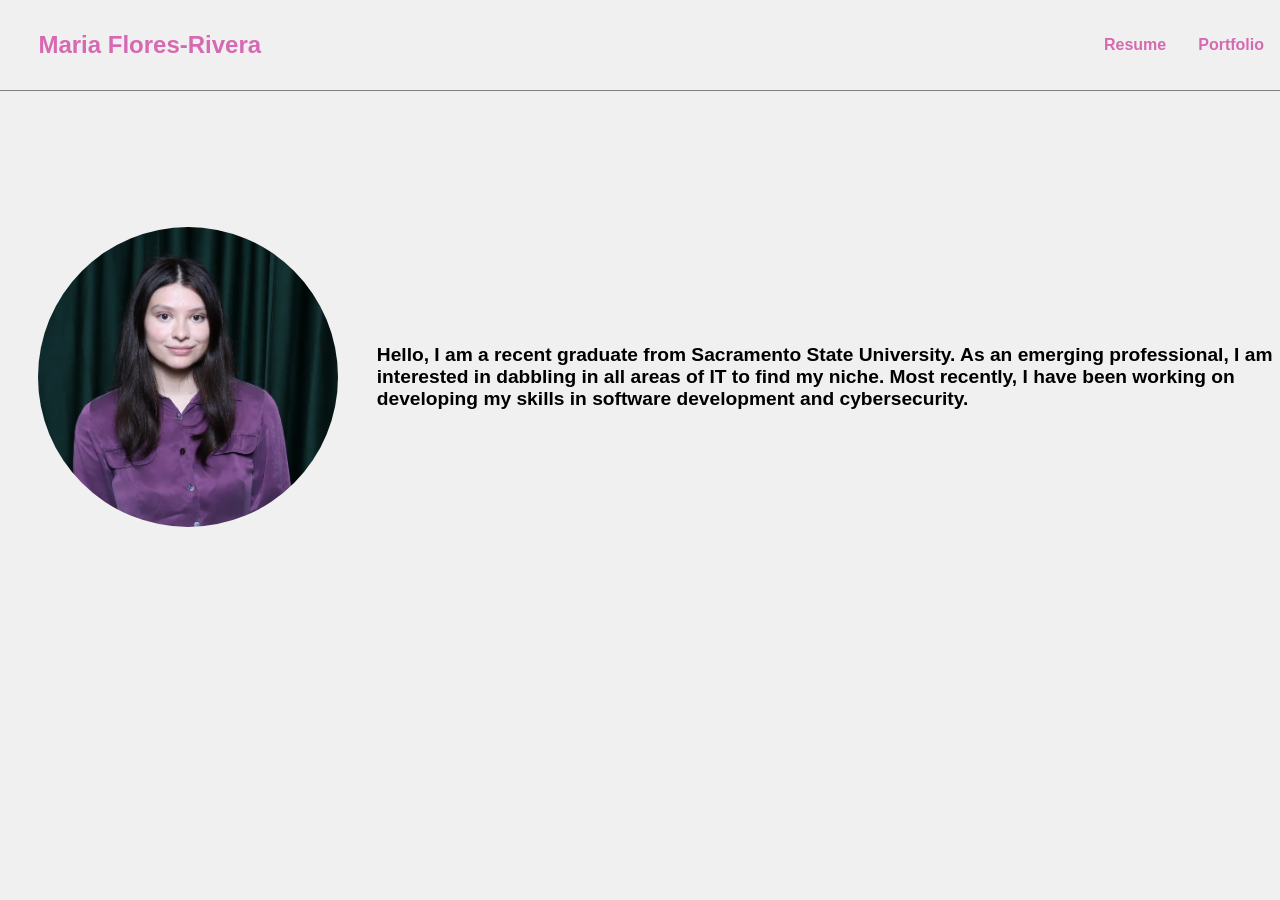
<file: index.html>
<!DOCTYPE html>
<html lang="en">
<head>
    <meta charset="UTF-8">
    <meta name="viewport" content="width=device-width, initial-scale=1.0">
    <title>Maria Flores-Rivera</title>
    <link rel="stylesheet" href="style.css">
</head>
<body>
    <nav class="nav">
        <div class="nav__name">
            <h1>Maria Flores-Rivera</h1>
        </div>
        <div class = "nav__bar">
            <ul>
                <li><a href="resume.html">Resume<br></a></li>
                <li><a href="portfolio.html">Portfolio</a></li>
            </ul>
        </div>
    </nav>

    <script src="script.js"></script>
    <div class="content">
        <div class="left_content">
            <img src="2026careerfair.webp" id="pp">
        </div>
        <div class="right_content">
            <script>intro()</script>
        </div>
        
    </div>
</body>
</html>
</file>
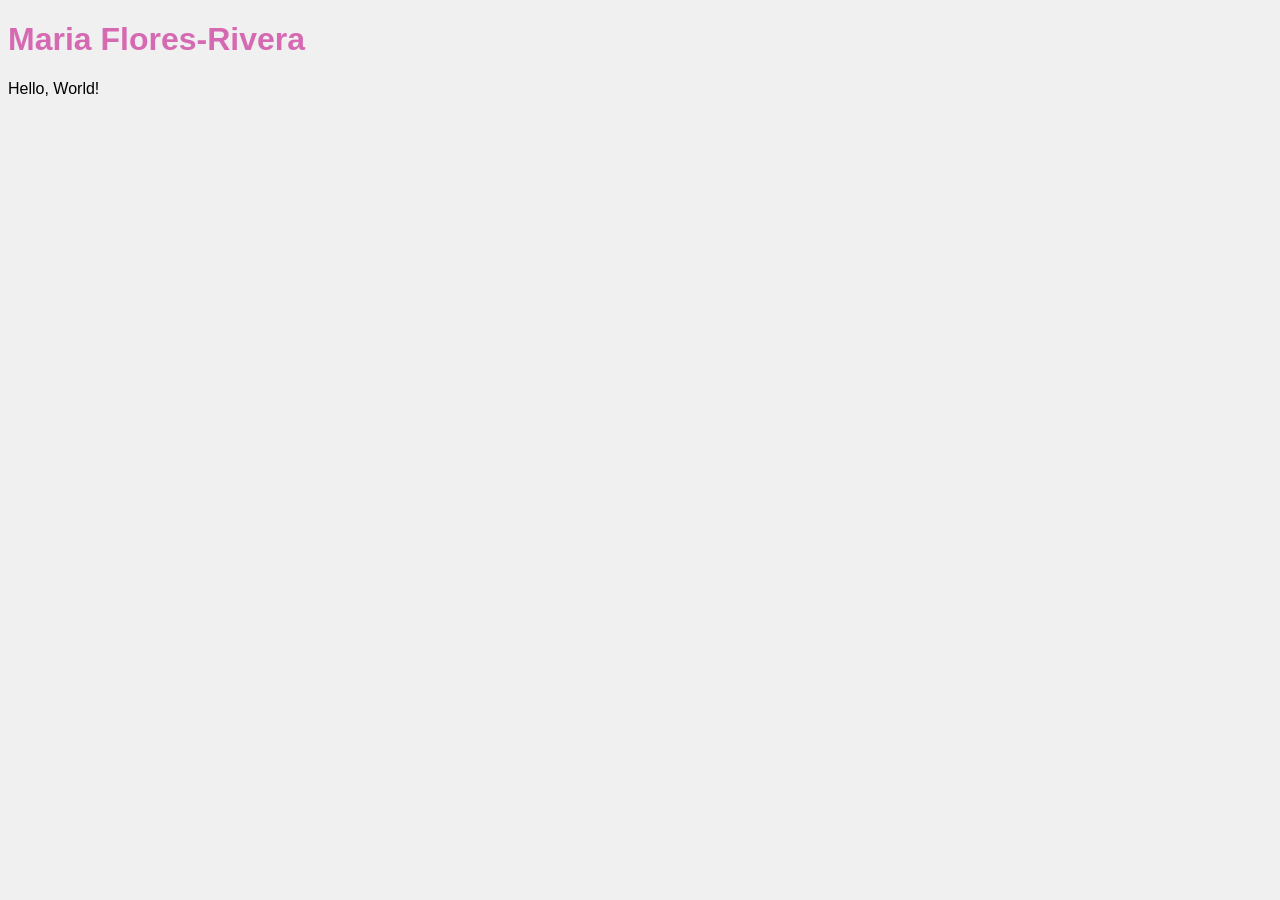
<file: portfolio/index.html>
<!DOCTYPE html>
<html lang="en">
<head>
    <meta charset="UTF-8">
    <meta name="viewport" content="width=device-width, initial-scale=1.0">
    <title>Maria Flores-Rivera</title>
    <link rel="stylesheet" href="style.css">
</head>
<body>
    <h1>Maria Flores-Rivera</h1>

    <script src="script.js"></script>
</body>
</html>
</file>
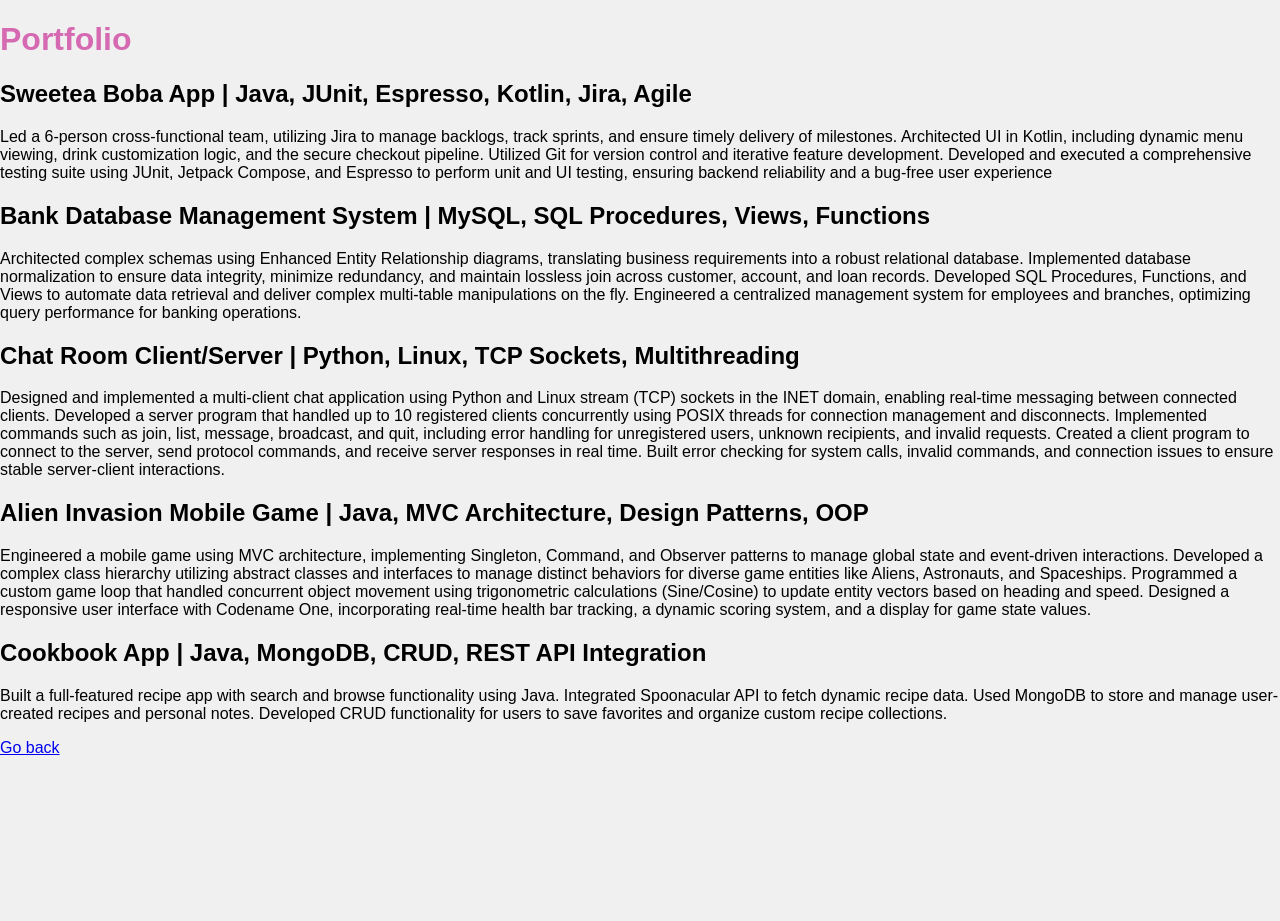
<file: portfolio.html>
<!DOCTYPE html>
<html lang="en">
<head>
    <meta charset="UTF-8">
    <meta name="viewport" content="width=device-width, initial-scale=1.0">
    <title>Resume</title>
    <link rel="stylesheet" href="style.css">
</head>
<body>
    <h1>Portfolio</h1>
    <script src="script.js"></script>
    <script>
        let name = "Sweetea Boba App"
        let techs = "Java, JUnit, Espresso, Kotlin, Jira, Agile"
        let desc = "Led a 6-person cross-functional team, utilizing Jira to manage backlogs, track sprints, and ensure timely delivery of milestones. Architected UI in Kotlin, including dynamic menu viewing, drink customization logic, and the secure checkout pipeline. Utilized Git for version control and iterative feature development. Developed and executed a comprehensive testing suite using JUnit, Jetpack Compose, and Espresso to perform unit and UI testing, ensuring backend reliability and a bug-free user experience"
        project(name, techs, desc)

        name = "Bank Database Management System"
        techs = "MySQL, SQL Procedures, Views, Functions"
        desc = "Architected complex schemas using Enhanced Entity Relationship diagrams, translating business requirements into a robust relational database. Implemented database normalization to ensure data integrity, minimize redundancy, and maintain lossless join across customer, account, and loan records. Developed SQL Procedures, Functions, and Views to automate data retrieval and deliver complex multi-table manipulations on the fly. Engineered a centralized management system for employees and branches, optimizing query performance for banking operations."
        
        project(name, techs, desc)

        name = "Chat Room Client/Server"
        techs = "Python, Linux, TCP Sockets, Multithreading"
        desc = "Designed and implemented a multi-client chat application using Python and Linux stream (TCP) sockets in the INET domain, enabling real-time messaging between connected clients. Developed a server program that handled up to 10 registered clients concurrently using POSIX threads for connection management and disconnects. Implemented commands such as join, list, message, broadcast, and quit, including error handling for unregistered users, unknown recipients, and invalid requests. Created a client program to connect to the server, send protocol commands, and receive server responses in real time. Built error checking for system calls, invalid commands, and connection issues to ensure stable server-client interactions."
        project(name, techs, desc)

        name = "Alien Invasion Mobile Game"
        techs = "Java, MVC Architecture, Design Patterns, OOP"
        desc = "Engineered a mobile game using MVC architecture, implementing Singleton, Command, and Observer patterns to manage global state and event-driven interactions. Developed a complex class hierarchy utilizing abstract classes and interfaces to manage distinct behaviors for diverse game entities like Aliens, Astronauts, and Spaceships. Programmed a custom game loop that handled concurrent object movement using trigonometric calculations (Sine/Cosine) to update entity vectors based on heading and speed. Designed a responsive user interface with Codename One, incorporating real-time health bar tracking, a dynamic scoring system, and a display for game state values."
        project(name, techs, desc)

        name = "Cookbook App"
        techs = "Java, MongoDB, CRUD, REST API Integration"
        desc = "Built a full-featured recipe app with search and browse functionality using Java. Integrated Spoonacular API to fetch dynamic recipe data. Used MongoDB to store and manage user-created recipes and personal notes. Developed CRUD functionality for users to save favorites and organize custom recipe collections."
        project(name, techs, desc)
    </script>
    <a href="index.html">Go back</a>
</body>
</html>
</file>
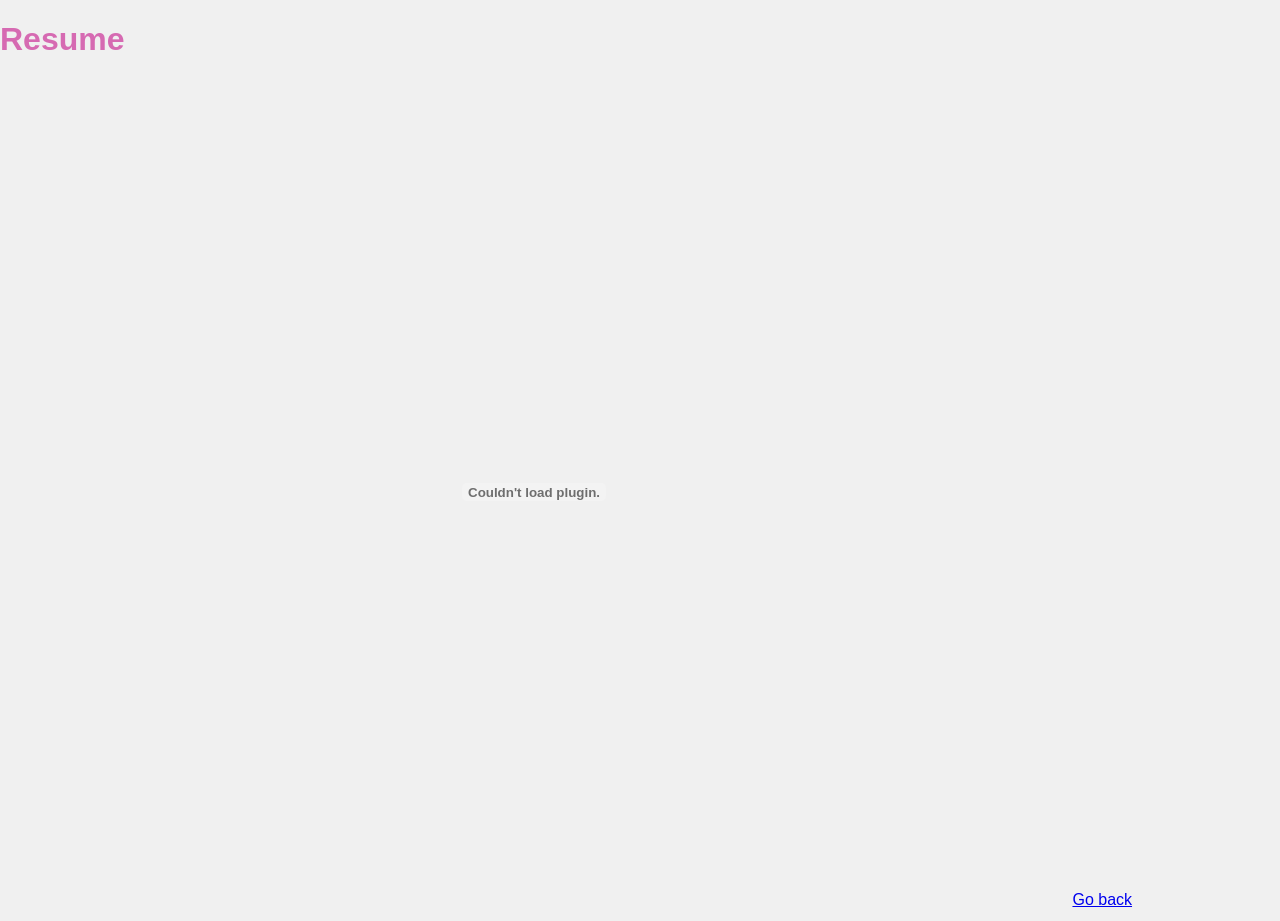
<file: resume.html>
<!DOCTYPE html>
<html lang="en">
<head>
    <meta charset="UTF-8">
    <meta name="viewport" content="width=device-width, initial-scale=1.0">
    <title>Resume</title>
    <link rel="stylesheet" href="style.css">
</head>
<body>
    <h1>Resume</h1>
    <body>
        <object data="ResumeMariaFloresRivera.pdf" type="application/pdf" style="height: 825px;width: 1068px;"></object>
    </body>
    <a href="index.html">Go back</a>
</body>
</html>
</file>
<file: style.css>
body {
    font-family: sans-serif;
    background-color: #f0f0f0;
    height: 100vh;
    margin: 0;
    padding: 0;
}
h1 {
    color: #d66ab2;
}
.nav {
    display: flex;
    justify-content: space-between;
    align-items: center;
    color: #f0f0f0;
    padding-left: 3%;
    height: 10%;
    border-style: none none solid none;
    border-color: grey;
    border-bottom-width: 1px;
}

.nav__bar ul {
    margin: 0;
    padding: 0;
    display: flex;
}

.nav__bar ul li {
    list-style: none;
}

.nav__bar ul li a {
    text-decoration: none;
    color: #d66ab2;
    font-weight: bolder;
    padding: 1rem;
    display: block;
}

.nav__bar li:hover {
    background-color: antiquewhite;
}

.content{
    display: flex;
    height: 35%;
    margin-top: 10%;
}

.left_content{
    display: flex;
    margin-left: 3%;
    margin-right: 3%;
    justify-content: center;
    align-items: center;
    height: 100%;
}

.right_content{
    display: flex;
    justify-content: center;
    align-items: center;
    height: 100%;
    font-size: larger;
    font-weight: bold;
}

#pp{
    height: 300px;
    width: 300px;
    object-fit: cover;
    border-radius: 100%;
}
</file>
<file: portfolio/style.css>
body {
    font-family: sans-serif;
    background-color: #f0f0f0;
}
h1 {
    color: #d66ab2;
}
</file>
